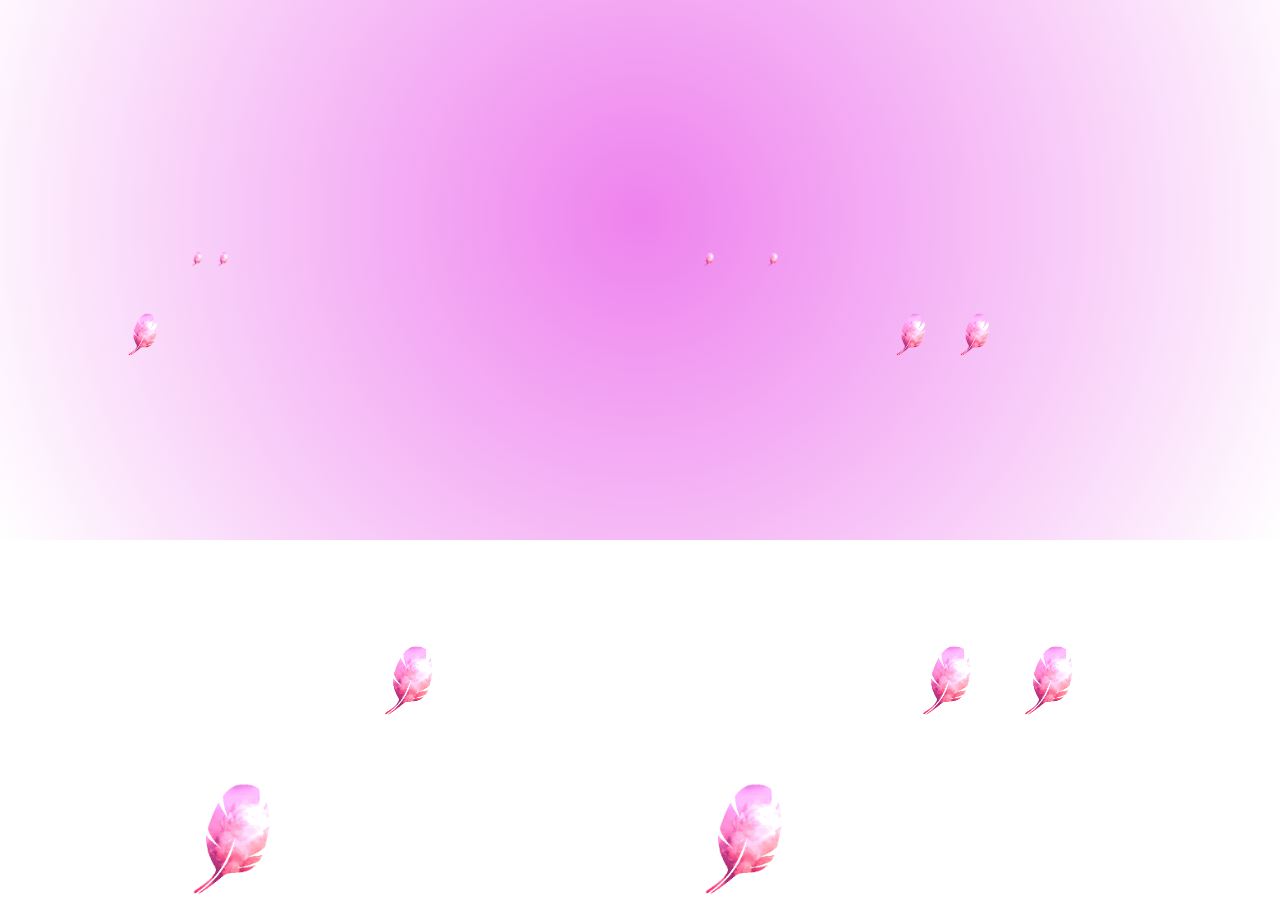
<file: index.html>
<!DOCTYPE html>
<html lang="en">
<head>
	<meta charset="UTF-8">
	<title>Whales</title>
	<link rel="stylesheet" type="text/css" href="css/style.css">
	<link rel="stylesheet" type="text/css" href="css/style-whales.css">
	<link href="https://fonts.googleapis.com/css?family=Amatic+SC:400,700|BioRhyme:200,300,400,700,800" rel="stylesheet">
	<link href="https://fonts.googleapis.com/css?family=Bree+Serif|Libre+Baskerville:400,400i,700|Noto+Serif:400,400i,700,700i" rel="stylesheet">
</head>
<body>

	<!-- <nav>
		<div id="about-button"><a href="about.html">About</a></div>
	</nav>
 -->
	<section id="main-section">
		<div id="sky"></div>

		<!-- WAVE 1: background -->
		<div id="feather-1-1">
			<img src="images/pinkcloudfeather.gif">
		</div>
		<div id="feather-1-2">
			<img src="images/pinkcloudfeather.gif">
		</div>
		<div id="feather-1-3">
			<img src="images/pinkcloudfeather.gif">
		</div>	
		<div id="feather-1-4">
			<img src="images/pinkcloudfeather.gif">
		</div>
		<a href="tempest.html">
			<div class="wave" id="wave-1"></div>
		</a>

		<!-- WAVE 2 -->
		<div id="feather-2-1">
			<img src="images/pinkcloudfeather.gif">
		</div>
		<div id="feather-2-2">
			<img src="images/pinkcloudfeather.gif">
		</div>
		<div id="feather-2-3">
			<img src="images/pinkcloudfeather.gif">
		</div>
		<a href="tempest.html">
			<div class="wave" id="wave-2"></div>
		</a>
		
		<!-- WAVE 3 -->
		<div id="feather-3-1">
			<img src="images/pinkcloudfeather.gif">
		</div>
		<div id="feather-3-2">
			<img src="images/pinkcloudfeather.gif">
		</div>
		<div id="feather-3-3">
			<img src="images/pinkcloudfeather.gif">
		</div>
		<a href="tempest.html">
			<div id="expression-1">
	 			<div class="word" id="text-1">Whales</div>
	 			<div class="word" id="text-2">are</div> 
	 			<div class="word" id="text-3">Angels</div>
	 			<div class="word" id="text-4">of</div>
	 			<div class="word" id="text-5">the</div>
	 			<div class="word" id="text-6">Sea</div>
	 		</div>
 		</a>
 		<a href="tempest.html">
 			<div class="wave" id="wave-3"></div>
 		</a>
 		
 		<!-- WAVE 4 -->
 		<div id="feather-4-1">
 			<img src="images/pinkcloudfeather.gif">
 		</div>
 		<div id="feather-4-2">
 			<img src="images/pinkcloudfeather.gif">
 		</div>
 		<a href="tempest.html">
			<div class="wave" id="wave-4"></div>
		</a>
 		
 		<!-- WAVE 5: foreground -->
 		<a href="tempest.html">
 			<div class="wave" id="wave-5"></div>
 		</a>
	</section>

	<!-- <audio src="audio/54_WindSubtle.mp3" type="audio/mpeg" autoplay loop></audio> -->
	<!-- <audio src="audio/Track 42_Underwater.mp3" autoplay></audio> -->

</body>
</html>
</file>
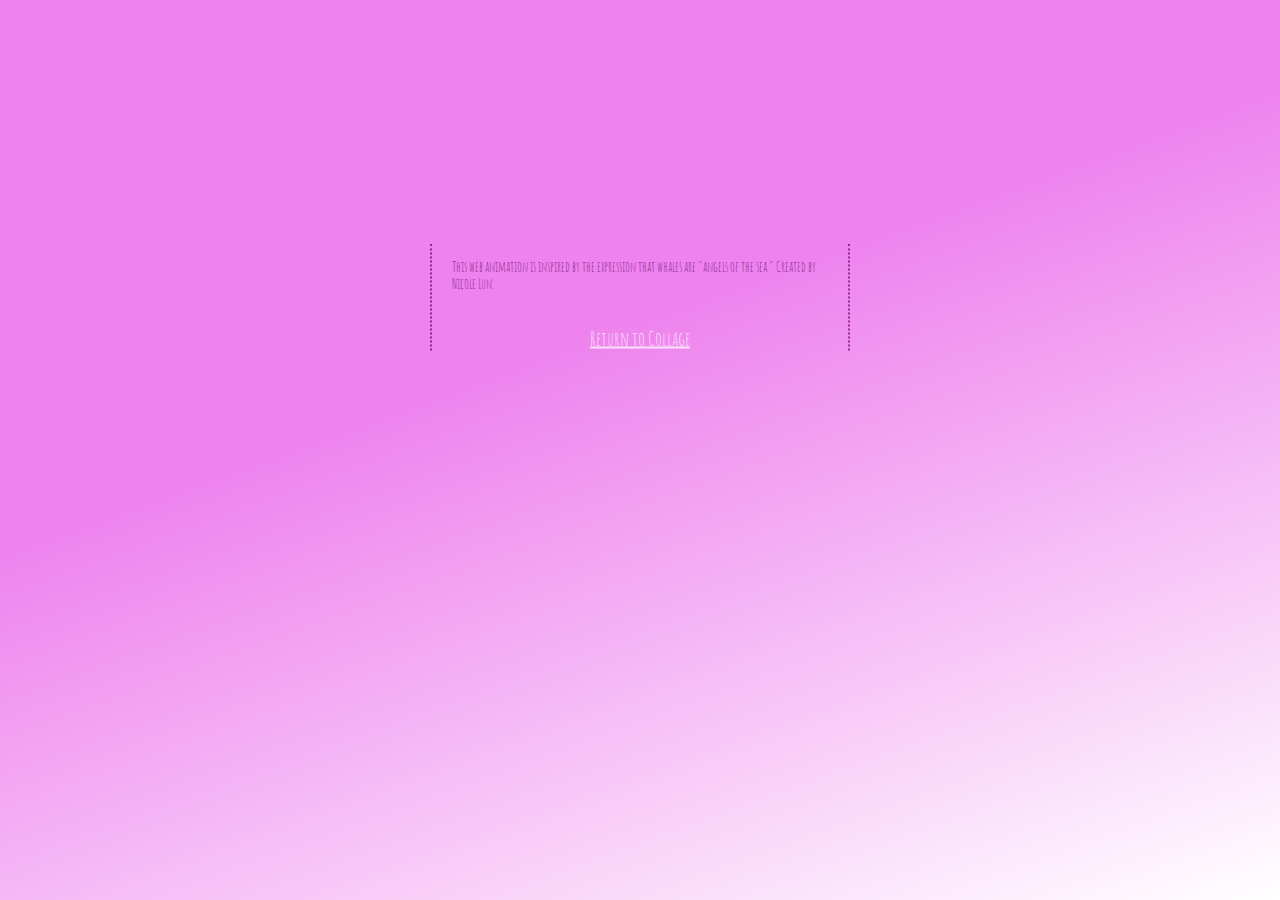
<file: about.html>
<!DOCTYPE html>
<html lang="en">
<head>
	<meta charset="UTF-8">
	<title>Whales</title>
	<link rel="stylesheet" type="text/css" href="css/style.css">
	<link rel="stylesheet" type="text/css" href="css/style-about.css">
	<link href="https://fonts.googleapis.com/css?family=Amatic+SC:400,700" rel="stylesheet">
	<link href="https://fonts.googleapis.com/css?family=Bree+Serif|Libre+Baskerville:400,400i,700|Noto+Serif:400,400i,700,700i" rel="stylesheet">
</head>
<body>

	<div id="background-about">
		<!-- <header>
			<h1>Whales are Angels of the Sea</h1>
		</header> -->
		<section id="section-about">
			<p>This web animation is inspired by the expression that whales are &quot;angels of the sea.&quot; Created by Nicole Lun.</p>
			<div id="button-collage"><a href="index.html">Return to Collage</a></div>
		</section>
	</div>

</body>
</html>
</file>
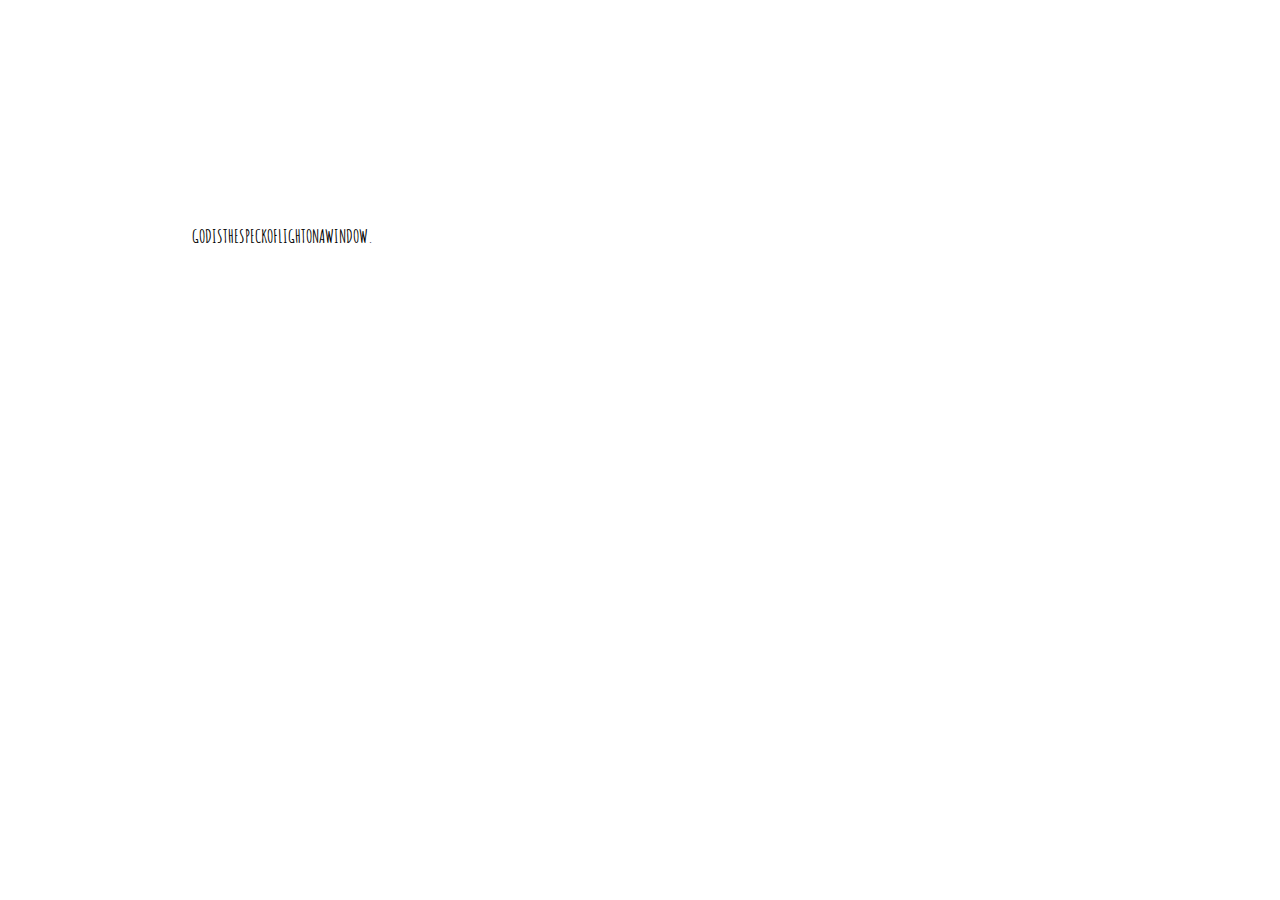
<file: god.html>
<!DOCTYPE html>
<html lang="en">
<head>
	<meta charset="UTF-8">
	<title>God</title>
	<link rel="stylesheet" type="text/css" href="css/style.css">
	<link rel="stylesheet" type="text/css" href="css/style-god.css">
	<link href="https://fonts.googleapis.com/css?family=Amatic+SC:400,700|BioRhyme:200,300,400,700,800" rel="stylesheet">
	<link href="https://fonts.googleapis.com/css?family=Bree+Serif|Libre+Baskerville:400,400i,700|Noto+Serif:400,400i,700,700i" rel="stylesheet">
</head>
<body>
	<section id="main-section">
		<div class="expression" id="expression-1">
		</div>
	</section>

	<script type="text/javascript" src="js/helper-code.js"></script>
	<script type="text/javascript" src="js/god.js"></script>
</body>
</html>
</file>
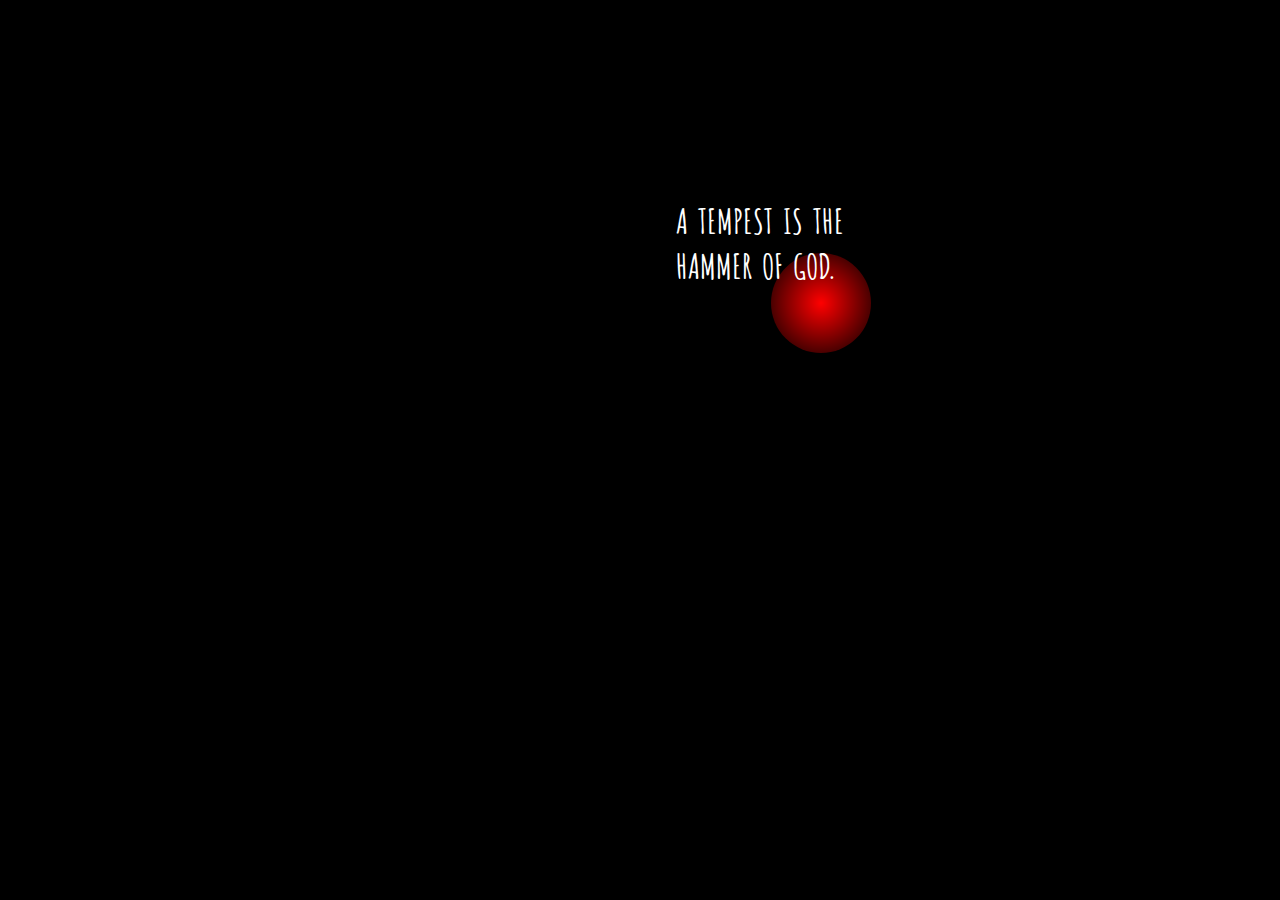
<file: hammer.html>
<!DOCTYPE html>
<html lang="en">
<head>
	<meta charset="UTF-8">
	<title>Hammer</title>
	<link rel="stylesheet" type="text/css" href="css/style.css">
	<link rel="stylesheet" type="text/css" href="css/style-hammer.css">
	<link href="https://fonts.googleapis.com/css?family=Amatic+SC:400,700|BioRhyme:200,300,400,700,800" rel="stylesheet">
	<link href="https://fonts.googleapis.com/css?family=Bree+Serif|Libre+Baskerville:400,400i,700|Noto+Serif:400,400i,700,700i" rel="stylesheet">
</head>
<body>
	<section id="main-section">
		<!-- <a id="next-page-link" href="god.html">
			<div class="expression" id="expression-1">
				<div class="burst" id="burst-1"></div>
			</div>
		</a> -->
	</section>
	
	<script type="text/javascript" src="js/helper-code.js"></script>
	<script type="text/javascript" src="js/hammer.js"></script>
</body>
</html>
</file>
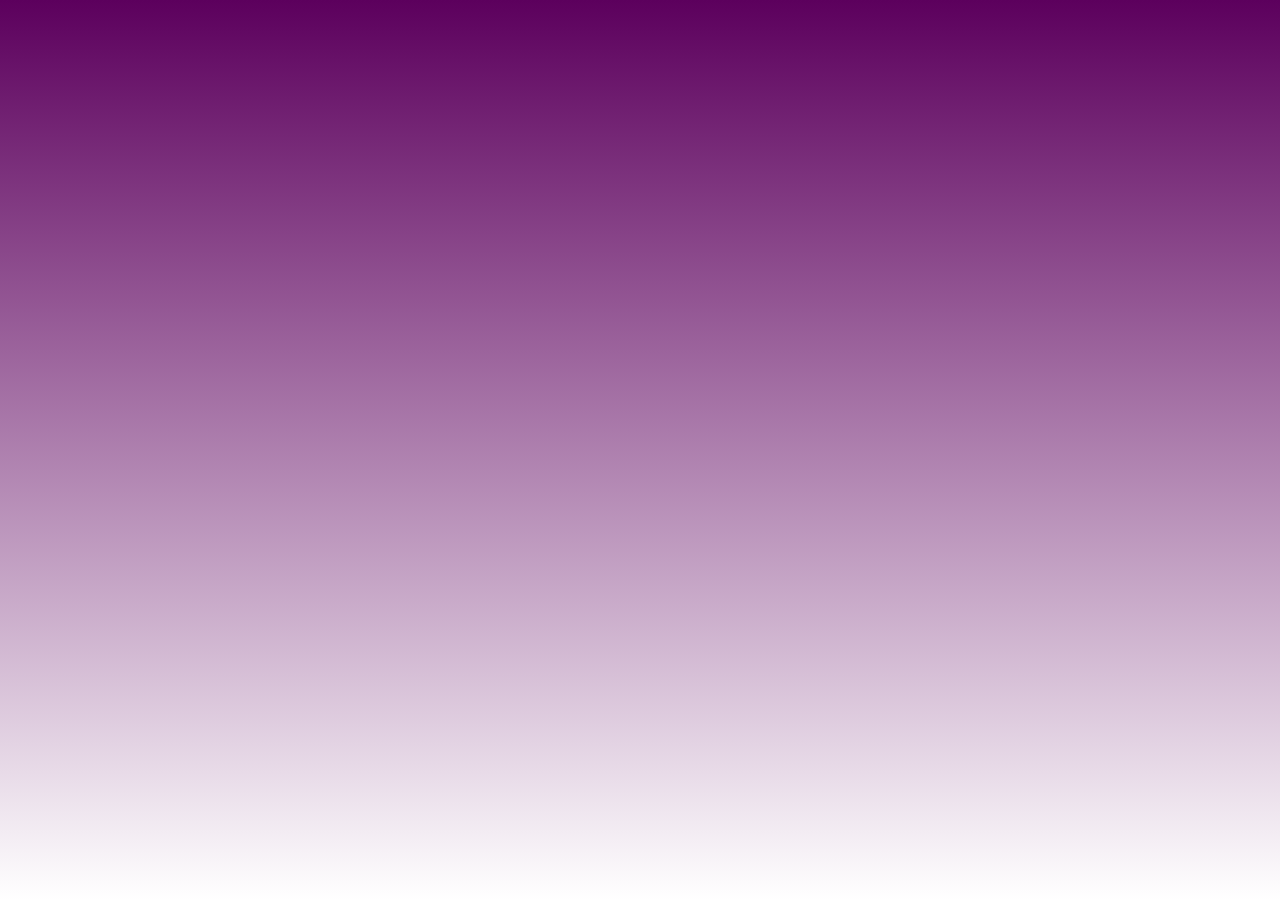
<file: tempest.html>
<!DOCTYPE html>
<html lang="en">
<head>
	<meta charset="UTF-8">
	<title>Tempest</title>
	<link rel="stylesheet" type="text/css" href="css/style.css">
	<link rel="stylesheet" type="text/css" href="css/style-tempest.css">
	<link href="https://fonts.googleapis.com/css?family=Amatic+SC:400,700|BioRhyme:200,300,400,700,800" rel="stylesheet">
	<link href="https://fonts.googleapis.com/css?family=Bree+Serif|Libre+Baskerville:400,400i,700|Noto+Serif:400,400i,700,700i" rel="stylesheet">
	<link href="https://fonts.googleapis.com/css?family=Fira+Mono:400,700" rel="stylesheet">
</head>
<body>
	
	<section id="main-section">
		<div id="sky"></div>
		<div id="flood-background"></div>
		<a href="hammer.html">
			<div class="expression" id="expression-1"></div>
		</a>
		<!-- <div class="wave" id="wave-1"></div> -->
		<!-- <div class="wave" id="wave-2"></div> -->
		<a href="hammer.html">
			<div class="wave" id="wave-3"></div>
		</a>
		<a href="hammer.html">
			<div class="wave" id="wave-4"></div>
		</a>
		<a href="hammer.html">
			<div class="wave" id="wave-5"></div>
		</a>
		<a href="hammer.html">
			<div id="bubble-container"></div>
		</a>

		<!-- <div id="div-1"></div>
		<div id="div-2"></div>
		<div id="div-3"></div>
		<div id="div-4"></div>
		<div id="div-5"></div>
		<div id="div-6"></div> -->
	</section>

	<script type="text/javascript" src="js/helper-code.js"></script>
	<script type="text/javascript" src="js/tempest.js"></script>
</body>
</html>
</file>
<file: css/style.css>
* {
	box-sizing: border-box;
}

body {
	margin: 0;
	padding: 0;
	font-family: 'Amatic SC', cursive;
	/*font-family: 'Noto Serif', serif;*/
}

header {
	text-align: center;
	color: white;
}

#about-button {
	position: absolute;
	bottom: 0;
	right: 0;
	margin: 10px;
	z-index: 100000;
	padding: 10px 20px;
	opacity: 0.2;
}

#about-button a {
	font-family: 'Amatic SC', cursive;
	font-size: 20px;
	color: white;
	text-decoration: none;
}

#about-button:hover {
	opacity: 1.0;
}
</file>
<file: css/style-whales.css>
/*GENERAL*/

#main-section {
	width: 100%;
	height: 100vh;
}

/* SKY */

#sky {
	position: absolute;
	top: 0;
	left: 0;
	width: 100%;
	height: 60vh;
	background: radial-gradient(circle at 50% 40%, violet, white);
	z-index: -100;
}

/* FEATHERS */

[id^="feather-1-"] {
	position: absolute;	
	bottom: 70%;
	z-index: 550; /* 550 behind wave 1 */
}

[id^="feather-2-"] {
	position: absolute;
	bottom: 60%;
	z-index: 650; /* 650 behind wave 2 */
}

[id^="feather-3-"] {
	position: absolute;
	bottom: 20%;	
	z-index: 750; /* 750 behind wave 3 */
}

[id^="feather-4-"] {
	position: absolute;
	bottom: 0%;	
	z-index: 850; /* 850 behind wave 4 */
}

[id^="feather-5-"] {
	position: absolute;
	bottom: -50%;	
	z-index: 950; /* 950 behind wave 5 */
}

[id^="feather-1-"] img {
	width: 10px;
}

[id^="feather-2-"] img {
	width: 30px;
}

[id^="feather-3-"] img {
	width: 50px;
}

[id^="feather-4-"] img {
	width: 80px;
}

[id^="feather-5-"] img {
	width: 100px;
}

#feather-1-1 {
	left: 60%;
	animation:
		feather-fly-1-1 20s 0s ease-in-out forwards,
		feather-spin-1 2s linear infinite;
}

#feather-1-2 {
	left: 55%;
	animation:
		feather-fly-1-2 20s 1s ease-in-out forwards,
		feather-spin-1 2s linear infinite;
}

#feather-2-1 {
	left: 70%;
	animation:
		feather-fly-2-1 20s 3s ease-in-out forwards,
		feather-spin-1 2s linear infinite;
}

#feather-3-1 {
	left: 80%;
	animation:
		feather-fly-3-1 20s 6.5s ease-in-out forwards,
		feather-spin-1 1.5s linear infinite;
}

#feather-3-2 {
	left: 30%;
	animation:
		feather-fly-3-1 20s 11s ease-in-out forwards,
		feather-spin-1 1.5s .5s linear infinite;
}

#feather-2-2 {
	left: 10%;
	animation:
		feather-fly-2-2 20s 12s ease-in-out forwards,
		feather-spin-1 2s .25s linear infinite;
}

#feather-1-3 {
	left: 17%;
	animation:
		feather-fly-1-1 20s 13.5s ease-in-out forwards,
		feather-spin-1 2s linear infinite;
}

#feather-4-1 {
	left: 55%;
	/*animation:
		feather-fly-4-1 20s 8.5s ease-in-out forwards,
		feather-spin-1 2s .25s linear infinite;*/
}

#feather-4-2 {
	left: 15%;
	/*animation:
		feather-fly-4-2 20s 17s ease-in-out infinite,
		feather-spin-1 2s .5s linear infinite;*/
}

#feather-1-4 {
	left: 15%;
	/*animation:
		feather-fly-1-1 20s 17s ease-in-out infinite,
		feather-spin-1 2s linear infinite;*/
}

#feather-2-3 {
	left: 75%;
	animation:
		feather-fly-2-2 20s 22s ease-in-out infinite,
		feather-spin-1 2s linear infinite;
}

#feather-3-3 {
	left: 72%;
	/*animation:
		feather-fly-3-1 20s 24s ease-in-out infinite,
		feather-spin-1 2s linear infinite;*/
}

@keyframes feather-fly-1-1 {
	0% { bottom: 70%; }
	10% { bottom: 95%; }
	20%, 100% { bottom: 70%; }
}

@keyframes feather-fly-1-2 {
	0% { bottom: 70%; }
	10% { bottom: 85%; }
	20%, 100% { bottom: 70%; }
}

@keyframes feather-fly-2-1 {
	0% { bottom: 60%; }
	5% { bottom: 75%; }
	10%, 100% { bottom: 60%; }
}

@keyframes feather-fly-2-2 {
	0% { bottom: 60%; }
	7% { bottom: 90%; }
	14%, 100% { bottom: 60%; }
}

@keyframes feather-fly-3-1 {
	0% { bottom: 20%; }
	7% { bottom: 90%; }
	14%, 100% { bottom: 20%; }
}

@keyframes feather-fly-3-2 {
	0% { bottom: 20%; }
	5% { bottom: 70%; }
	10%, 100% { bottom: 20%; }
}

@keyframes feather-fly-4-1 {
	0% { bottom: 10%; }
	8% { bottom: 150%; }
	16%, 100% { bottom: 10%; }
}

@keyframes feather-fly-4-2 {
	0% { bottom: 10%; }
	5% { bottom: 100%; }
	10%, 100% { bottom: 10%; }
}

@keyframes feather-spin-1 {
	0% { transform: rotate(0deg); }
	100% { transform: rotate(360deg); }	
}

/* TEXT */

#expression-1 {
	/*border: 1px solid red;*/
	position: absolute;
	bottom: 35px;
	width: 100%;
	padding-left: 30px;
	text-align: left;
	font-family: 'Amatic SC', cursive;
	font-weight: 700;
	font-size: 35px;
	color: white;
	opacity: 0.5;
	z-index: 750;
	animation:
		submerge-expression-1 11s forwards,
		morph-3 2s ease-in-out 0.8s alternate 5 forwards,
		morph-3-start 0.8s ease-out;
}

#expression-1:hover {
	opacity: 0.9;
}

/*.word {
	display: inline-block;
	position: relative;
	padding-left: 10px;
	padding-right: 10px;
}*/

[id^="text-"] {
	display: inline-block;
	position: relative;
	padding-left: 10px;
	padding-right: 10px;
}

#text-1 {
	animation: float-text-1 2s ease-in-out alternate infinite;
}

#text-2 {
	animation: float-text-1 2.1s ease-in-out alternate infinite;
}

#text-3 {
	animation: float-text-1 2.2s ease-in-out alternate infinite;
}

#text-4 {
	animation: float-text-1 2s ease-in-out alternate infinite;
}

#text-5 {
	animation: float-text-1 1.9s ease-in-out alternate infinite;
}

#text-6 {
	animation: float-text-1 1.8s ease-in-out alternate infinite;
}

@keyframes float-text-1 {
	0% { top: 20px; }
	100% { top: 0; }
}

/* WAVES */

.wave {
	position: absolute;
	bottom: 0;
	left: 0;
	width: 100%;
	/*opacity: 0.5;*/
}

#wave-1 {
	background: violet;
	animation:
		morph-1 2s ease-in-out 1.6s alternate infinite,
		morph-1-start 1.6s ease-out;
	z-index: 600;
}

#wave-2 {
	background: #BF00C0;
	animation:
		morph-2 2s ease-in-out 1.2s alternate infinite,
		morph-2-start 1.2s ease-out;
	z-index: 700;
}

#wave-3 {
	background: #9E009E;
	animation: 
		morph-3 2s ease-in-out 0.8s alternate infinite,
		morph-3-start 0.8s ease-out;
	z-index: 800;	
}

#wave-4 {
	background: purple;
	animation: 
		morph-4 2s ease-in-out 0.4s alternate infinite,
		morph-4-start 0.4s ease-out;
	z-index: 900;	
}

#wave-5 {
	background: #5C005D;
	animation: 
		morph-5 2s ease-in-out alternate infinite;
	z-index: 1000;
}

@keyframes morph-1-start {
	0% { height: 88vh; } /* 4/5 */
	100% { height: 90vh; }
}

@keyframes morph-1 {
	0% { height: 90vh; }
	100% { height: 80vh; }
}

@keyframes morph-2-start {
	0% { height: 79vh; } /* 3/5 */
	100% { height: 85vh; }
}

@keyframes morph-2 {
	0% { height: 85vh; }
	100% { height: 70vh; }
}

@keyframes morph-3-start {
	0% { height: 63vh; } /* 2/5 */
	100% { height: 75vh; }
}

@keyframes morph-3 {
	0% { height: 75vh; }
	100% { height: 55vh; }
}

@keyframes submerge-expression-1 {
	0% { bottom: 35px; left: 0; }
	80% { bottom: 35px; left: 100px; }
	100% { bottom: 0; left: 120px; }
}

@keyframes morph-4-start {
	0% { height: 39vh; } /* 1/5 */
	100% { height: 60vh; }
}

@keyframes morph-4 {
	0% { height: 60vh; }
	100% { height: 35vh; }
}

@keyframes morph-5 {
	0% { height: 40vh; }
	100% { height: 0vh; }
}
</file>
<file: css/style-about.css>
#background-about {
	/*background: radial-gradient(closest-side at 50% 33%, violet, white);*/
	background: linear-gradient(160deg, violet 40%, white);
	width: 100%;
	height: 100vh;
}

#section-about {
	position: absolute;
	top: 33%;
	left: 50%;
	transform: translate(-50%, -50%);
	width: 420px;
	margin: 0 auto;
	text-align: left;
	/*font-family: 'Libre Baskerville', serif;*/
	/*font-family: 'Bree Serif', serif;*/
	/*font-family: 'Noto Serif', serif;*/
	font-size: 14px;	
	color: #5C005D;
	opacity: 0.75;
	padding-left: 20px;
	padding-right: 20px;
	border-left: 2px dotted purple;
	border-right: 2px dotted purple;
}

#button-collage {
	margin: 0 auto;
	text-align: center;
	padding-top: 20px;
}

#section-about a:link {
	font-family: 'Amatic SC', cursive;
	font-size: 20px;
	color: white;
}

#section-about a:visited {
	color: white;
}

#section-about a:hover {
	color: #5C005D;
}

#section-about a:active {
	color: #5C005D;
}
</file>
<file: css/style-god.css>
#main-section {
	width: 100%;
	height: 100vh;
}

#expression-1 {
	position: absolute;
	top: 25vh;
	left: 15vw;
	font-size: 18px;
	animation: expand-expression 6s linear both;
	/*border: 1px solid red;*/
}

@keyframes expand-expression {
	0% {
		transform: scale(1, 1);
	}
	100% {
		transform: scale(0.7, 0.7);
	}
}

.word {
	display: inline-block;
	position: relative;
	text-align: center;
	/*font-size: 18px;*/
	text-transform: uppercase;
	font-weight: 700;
	animation: fade-word 5s linear both;
	/*border: 1px dotted black;*/
}

@keyframes fade-word {
	0% {
		opacity: 0.25;
		padding-left: 2px;
		padding-right: 2px;
	}
	20%, 60% {
		opacity: 0.75;
	}
	100% {
		opacity: 0;
		padding-left: 20px;
		padding-right: 20px;
	}
}
</file>
<file: css/style-hammer.css>
#main-section {
	width: 100%;
	height: 100vh;
	background-color: black;
}

.next-page-link {
	position: absolute;
	/*border: 1px solid red;*/
}

.expression {
	/*position: absolute;*/
	width: 200px;
	color: white;
	z-index: 1000000;
}

.word {
	display: inline-block;
	position: relative;
	text-align: center;
	font-size: 35px;
	text-transform: uppercase;
	color: white;
	font-weight: 700;
	padding-left: 5px;
	padding-right: 5px;
}

.letter {
	display: inline-block;
	position: relative;
	color: white;
	opacity: 0;
}

@keyframes smash-expression-0 {
	0% { opacity: 1; transform: translate(0px, 0px);}
	100% { opacity: 0; transform: translate(400px, 400px);}
}

@keyframes smash-expression-1 {
	0% { opacity: 1; transform: translate(0px, 0px);}
	100% { opacity: 0; transform: translate(-300px, -500px);}
}

@keyframes smash-expression-2 {
	0% { opacity: 1; transform: translate(0px, 0px);}
	100% { opacity: 0; transform: translate(200px, 450px);}
}

@keyframes smash-expression-3 {
	0% { opacity: 1; transform: translate(0px, 0px);}
	100% { opacity: 0; transform: translate(-250px, -300px);}
}

@keyframes smash-expression-4 {
	0% { opacity: 1; transform: translate(0px, 0px);}
	100% { opacity: 0; transform: translate(100px, 300px);}
}

@keyframes smash-expression-5 {
	0% { opacity: 1; transform: translate(0px, 0px);}
	100% { opacity: 0; transform: translate(-150px, -350px);}
}

@keyframes smash-expression-6 {
	0% { opacity: 1; transform: translate(0px, 0px);}
	100% { opacity: 0; transform: translate(-50px, -200px);}
}

@keyframes smash-expression-7 {
	0% { opacity: 1; transform: translate(0px, 0px);}
	100% { opacity: 0; transform: translate(500px, -600px);}
}

@keyframes smash-expression-8 {
	0% { opacity: 1; transform: translate(0px, 0px);}
	100% { opacity: 0; transform: translate(150px, -600px);}
}

@keyframes smash-expression-9 {
	0% { opacity: 1; transform: translate(0px, 0px);}
	100% { opacity: 0; transform: translate(-500px, 600px);}
}

.burst {
	position: absolute;
	background: radial-gradient(circle, red, transparent);
	width: 100px;
	height: 100px;
	border-radius: 50%;
	top: 50%;
	left: 50%;
}

@keyframes burst-background-0 {
	0% {  
		transform: scale(0, 0);
		opacity: 1;
	}
	10% { 	
		transform: scale(500, 500);
		opacity: .5;
	}
	100% {
		opacity: 0;
	}
}

@keyframes fade-in {
	0% { opacity: 0; }
	100% { opacity: 1; }
}
</file>
<file: css/style-tempest.css>
#main-section {
	width: 100%;
	height: 100vh;
}

/* SKY */

#sky {
	position: absolute;
	width: 100%;
	height: 100vh;
	z-index: -100;
	background: linear-gradient(#5C005D, white);
}

/* WAVE */

.wave {
	position: absolute;
	width: 100%;
	/*opacity: 0.5;*/
}

/*#wave-1 {
	background: violet;
	z-index: 600;
	animation: drop-wave 1s 0s both;
}

#wave-2 {
	background: #BF00C0;
	z-index: 700;
	animation: drop-wave 1s 0.25s ease-out both;
}*/

#wave-3 {
	background: #9E009E;
	z-index: 800;
	animation: drop-wave .5s 0s ease-out both;	
}

#wave-4 {
	background: purple;
	z-index: 900;
	animation: drop-wave .5s 0.25s ease-out both;	
}

#wave-5 {
	background: #5C005D;
	z-index: 1000;
	animation: 
		/*raise-flood 80s 3s,*/
		drop-wave .5s 0.5s ease-out both,
		fade-to-red 2s 1.5s both;
}

@keyframes drop-wave {
	0% { 
		top: 0vh;
		height: 0vh; 
	}
	50% {
		top: 0vh;
		height: 75vh;
	}
	100% {
		top: 70vh;
		height: 30vh;
	}
}

@keyframes fade-to-red {
	0% {  }
	100% { background-color: #900B25; }
}

/* FLOOD */

#bubble-container {
	position: absolute;
	bottom: 0;
	left: 0;
	width: 100%;
	height: 30vh;
	z-index: 950;
	animation: 
		fade-to-red 6s 3s both,
		raise-flood 80s 3s ease-out both;
}

@keyframes raise-flood {
	0% {  }
	100% { height: 60vh; }
}

/* TEXT */

#expression-1 {
	position: absolute;
	width: 100%;
	text-align: center;
	/*border: 1px solid red;*/
}

.word {
	display: inline-block;
	position: relative;
	top: -10vh;
	padding-left: 10px;
	padding-right: 10px;
	text-align: center;
	font-size: 35px;
	text-transform: uppercase;
	font-weight: 700;
	z-index: 999999;
	animation: 
		/*bounce-word-2 0.5s 5.5s 4 alternate forwards,*/
		bounce-word-1 2s 1s 2 alternate forwards, 
		drop-word 0.5s ease-in, 
		fade 8s ease-in both;
}

@keyframes fade {
	0% { color: #5C005D; }
	/*0% { color: white; }*/
	/*0% { color: violet; }*/
	/*70% { color: #6E081C; }*/
	10% { color: white; }
	100% { color: transparent; }
}

@keyframes drop-word {
	0% { top: -10vh; }
	100% { top: 90vh; }
}

@keyframes bounce-word-1 {
	0% { top: 90vh }
	100% { top: 70vh; }
}

/*@keyframes bounce-word-2 {
	0% { top: 90vh; }
	100% { top: 80vh; }
}*/

.letter-background {
	display: inline-block;
	position: absolute;
	color: #C40F33;
	font-weight: 700;
	animation: float-letter 120s ease-out both;
}

@keyframes float-letter {
	0% {  }
	100% { transform: translate(0, -100vh); }
}

.letter-bubble {
	display: inline-block;
	position: relative;
	font-weight: 700;
	/*opacity: 0;*/
}

@keyframes gurgle-letter-1 {
	0% { top: 30%; color: #C40F33; opacity: 1; }
	100% { top: -125%; color: purple; }
}

@keyframes gurgle-letter-2 {
	0% { top: 30%; color: #C40F33; opacity: 1; }
	100% { top: -133%; color: purple; } 
}

@keyframes gurgle-letter-3 {
	0% { top: 30%; color: #C40F33; opacity: 1; }
	100% { top: -100%; color: purple; }
}

@keyframes gurgle-letter-4 {
	0% { top: 30%; color: #C40F33; opacity: 1; }
	100% { top: -115%; color: purple; }
}

/*[id^="div-"] {
	position: absolute;
	top: 0;
	height: 100vh;
	width: 0%;
	z-index: 100;	
}

#div-1 {
	background: red;
	animation: morph-1 1s 5s linear infinite;
}

#div-2 {
	background: darkred;
	animation: morph-2 1s 5.25s linear infinite;
}

#div-3 {
	background: red;
	animation: morph-1 1s 5.5s linear infinite;
}

#div-4 {
	background: darkred;
	animation: morph-2 1s 5.75s linear infinite;
}

#div-5 {
	background: red;
	animation: morph-1 1s 6s linear infinite;
}

#div-6 {
	background: darkred;
	animation: morph-2 1s 6.25s linear infinite;
}

@keyframes morph-1 {
	0% { width: 0%; left: 0;}
	25% { width: 50%; }
	100% { width: 0%; left: 100%;}
}

@keyframes morph-2 {
	0% { width: 0%; right: 0;}
	25% { width: 50%; }
	100% { width: 0%; right: 100%;}
}*/
</file>
